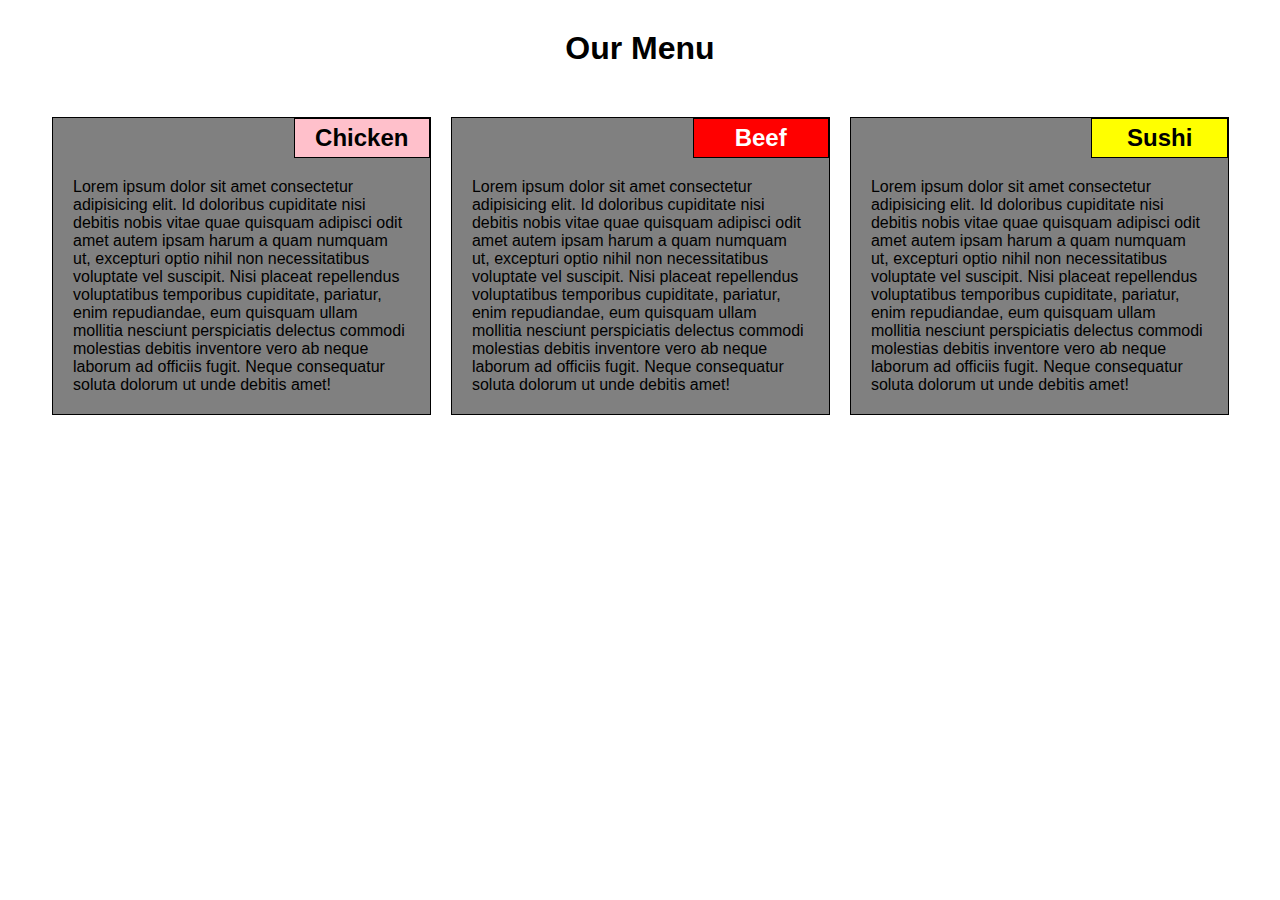
<file: module2-solution/index.html>
<!DOCTYPE html>
<html lang="en">
<head>
    <meta charset="UTF-8">
    <meta name="viewport" content="width=device-width, initial-scale=1.0">
    <title>Menu</title>
    <link rel="stylesheet" href="css/styles.css">
</head>
<body>
    <h1>Our Menu</h1>
    <main>
    <section id="chicken" class="col-lg-4 col-md-6">
        <h2>Chicken</h2>
        <p>
            Lorem ipsum dolor sit amet consectetur adipisicing elit. Id doloribus cupiditate nisi debitis nobis vitae quae quisquam adipisci odit amet autem ipsam harum a quam numquam ut, excepturi optio nihil non necessitatibus voluptate vel suscipit. Nisi placeat repellendus voluptatibus temporibus cupiditate, pariatur, enim repudiandae, eum quisquam ullam mollitia nesciunt perspiciatis delectus commodi molestias debitis inventore vero ab neque laborum ad officiis fugit. Neque consequatur soluta dolorum ut unde debitis amet!
        </p>
    </section>
    <section id="beef" class="col-lg-4 col-md-6">
        <h2>Beef</h2>
        <p>
            Lorem ipsum dolor sit amet consectetur adipisicing elit. Id doloribus cupiditate nisi debitis nobis vitae quae quisquam adipisci odit amet autem ipsam harum a quam numquam ut, excepturi optio nihil non necessitatibus voluptate vel suscipit. Nisi placeat repellendus voluptatibus temporibus cupiditate, pariatur, enim repudiandae, eum quisquam ullam mollitia nesciunt perspiciatis delectus commodi molestias debitis inventore vero ab neque laborum ad officiis fugit. Neque consequatur soluta dolorum ut unde debitis amet!
        </p>
    </section>
    <section id="sushi" class="col-lg-4 col-md-12">
        <h2>Sushi</h2>
        <p>
            Lorem ipsum dolor sit amet consectetur adipisicing elit. Id doloribus cupiditate nisi debitis nobis vitae quae quisquam adipisci odit amet autem ipsam harum a quam numquam ut, excepturi optio nihil non necessitatibus voluptate vel suscipit. Nisi placeat repellendus voluptatibus temporibus cupiditate, pariatur, enim repudiandae, eum quisquam ullam mollitia nesciunt perspiciatis delectus commodi molestias debitis inventore vero ab neque laborum ad officiis fugit. Neque consequatur soluta dolorum ut unde debitis amet!
        </p>
    </section>
    </main>
</body>
</html>
</file>
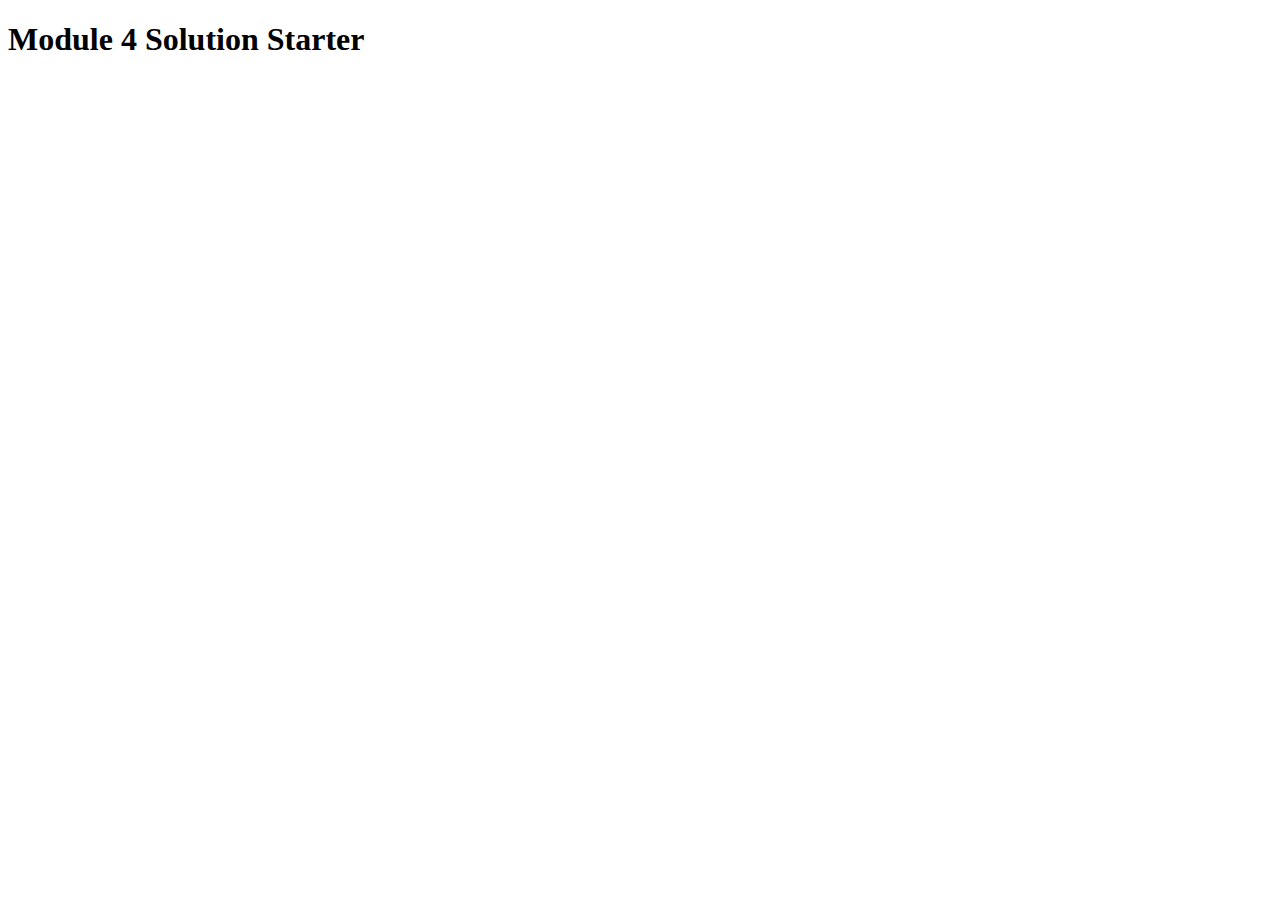
<file: module4-solution/index.html>
<!DOCTYPE html>
<html>
<head>
  <meta charset="utf-8">
  <title>Module 4 Solution Starter</title>
  <script>
    var names = []; // DO NOT REMOVE
  </script>
  <script src="SpeakHello.js"></script>
  <script src="SpeakGoodBye.js"></script>
  <script src="script.js"></script>
</head>
<body>
  <h1>Module 4 Solution Starter</h1>
</body>
</html>
</file>
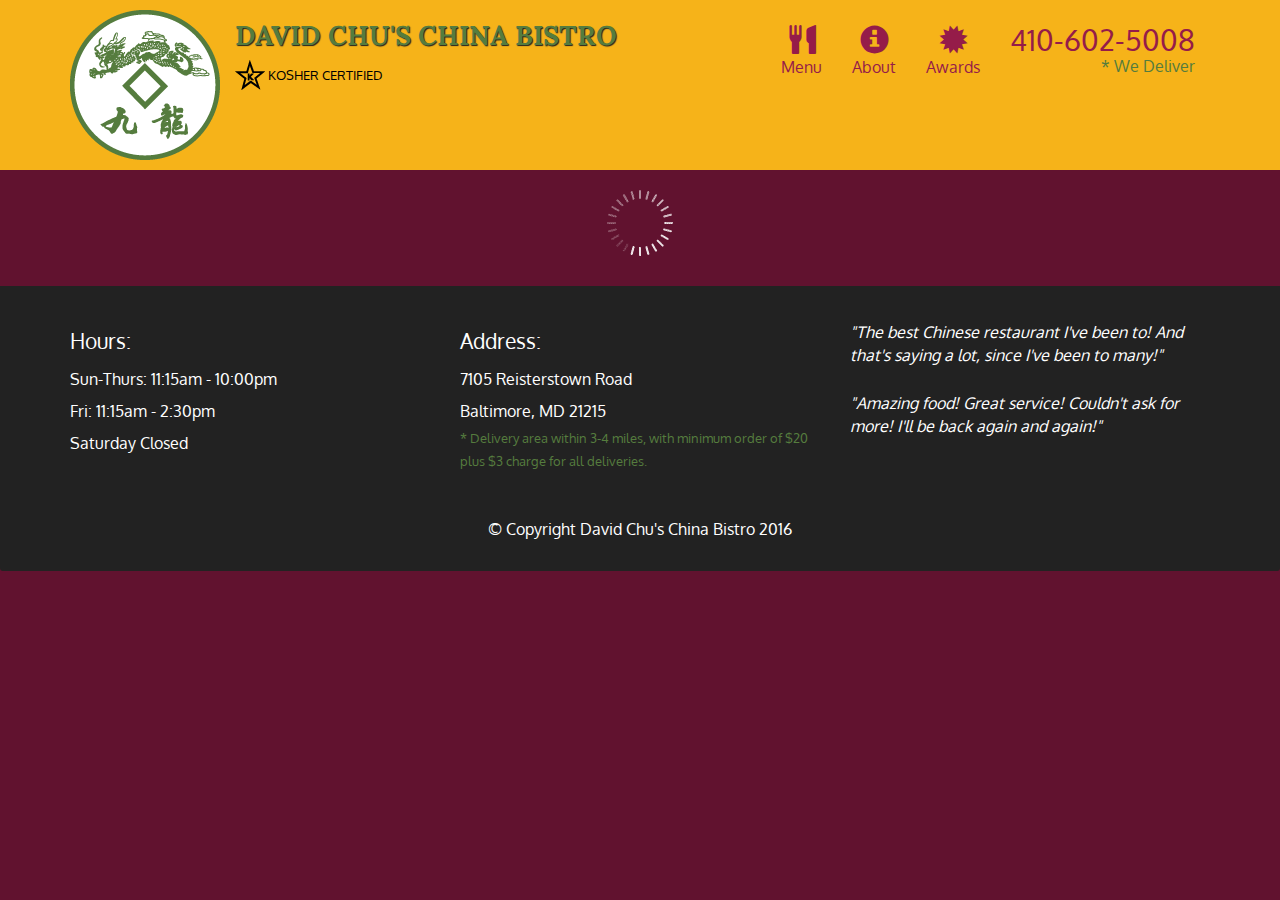
<file: module5-solution/index.html>
<!doctype html>
<html lang="en">
  <head>
    <meta charset="utf-8">
    <meta http-equiv="X-UA-Compatible" content="IE=edge">
    <meta name="viewport" content="width=device-width, initial-scale=1">
    <title>David Chu's China Bistro</title>
    <link rel="stylesheet" href="css/bootstrap.min.css">
    <link rel="stylesheet" href="css/styles.css">
    <link href='https://fonts.googleapis.com/css?family=Oxygen:400,300,700' rel='stylesheet' type='text/css'>
    <link href='https://fonts.googleapis.com/css?family=Lora' rel='stylesheet' type='text/css'>
  </head>
<body>
  <header>
    <nav id="header-nav" class="navbar navbar-default">
      <div class="container">
        <div class="navbar-header">
          <a href="index.html" class="pull-left visible-md visible-lg">
            <div id="logo-img" alt="Logo image"></div>
          </a>

          <div class="navbar-brand">
            <a href="index.html"><h1>David Chu's China Bistro</h1></a>
            <p>
              <img src="images/star-k-logo.png" alt="Kosher certification">
              <span>Kosher Certified</span>
            </p>
          </div>

          <button id="navbarToggle" type="button" class="navbar-toggle collapsed" data-toggle="collapse" data-target="#collapsable-nav" aria-expanded="false">
            <span class="sr-only">Toggle navigation</span>
            <span class="icon-bar"></span>
            <span class="icon-bar"></span>
            <span class="icon-bar"></span>
          </button>
        </div>
        
        <div id="collapsable-nav" class="collapse navbar-collapse">
           <ul id="nav-list" class="nav navbar-nav navbar-right">
            <li id="navHomeButton" class="visible-xs active">
              <a href="index.html">
                <span class="glyphicon glyphicon-home"></span> Home</a>
            </li>
            <li id="navMenuButton">
              <a href="#" onclick="$dc.loadMenuCategories();">
                <span class="glyphicon glyphicon-cutlery"></span><br class="hidden-xs"> Menu</a>
            </li>
            <li>
              <a href="#">
                <span class="glyphicon glyphicon-info-sign"></span><br class="hidden-xs"> About</a>
            </li>
            <li>
              <a href="#">
                <span class="glyphicon glyphicon-certificate"></span><br class="hidden-xs"> Awards</a>
            </li>
            <li id="phone" class="hidden-xs">
              <a href="tel:410-602-5008">
                <span>410-602-5008</span></a><div>* We Deliver</div>
            </li>
          </ul><!-- #nav-list -->
        </div><!-- .collapse .navbar-collapse -->
      </div><!-- .container -->
    </nav><!-- #header-nav -->
  </header>

  <div id="call-btn" class="visible-xs">
    <a class="btn" href="tel:410-602-5008">
    <span class="glyphicon glyphicon-earphone"></span>
    410-602-5008
    </a>
  </div>
  <div id="xs-deliver" class="text-center visible-xs">* We Deliver</div>

  <div id="main-content" class="container"></div>

  <footer class="panel-footer">
    <div class="container">
      <div class="row">
        <section id="hours" class="col-sm-4">
          <span>Hours:</span><br>
          Sun-Thurs: 11:15am - 10:00pm<br>
          Fri: 11:15am - 2:30pm<br>
          Saturday Closed
          <hr class="visible-xs">
        </section>
        <section id="address" class="col-sm-4">
          <span>Address:</span><br>
          7105 Reisterstown Road<br>
          Baltimore, MD 21215
          <p>* Delivery area within 3-4 miles, with minimum order of $20 plus $3 charge for all deliveries.</p>
          <hr class="visible-xs">
        </section>
        <section id="testimonials" class="col-sm-4">
          <p>"The best Chinese restaurant I've been to! And that's saying a lot, since I've been to many!"</p>
          <p>"Amazing food! Great service! Couldn't ask for more! I'll be back again and again!"</p>
        </section>
      </div>
      <div class="text-center">&copy; Copyright David Chu's China Bistro 2016</div>
    </div>
  </footer>

  <!-- jQuery (Bootstrap JS plugins depend on it) -->
  <script src="js/jquery-2.1.4.min.js"></script>
  <script src="js/bootstrap.min.js"></script>
  <script src="js/ajax-utils.js"></script>
  <script src="js/script.js"></script>
</body>
</html>
</file>
<file: module2-solution/css/styles.css>
* {
    margin: 0;
    padding: 0;
}

body {
    font-family: "Duru Sans", Verdana, sans-serif;
    font-size: 100%;
    box-sizing: border-box;
}

h1 {
    text-align: center;
    margin: 30px 20px 20px 20px; 
}

section {
    border: solid 1px black;
    background-color: gray;
    margin: 30px 0px 15px 0px;
}

section>h2 {
    border: solid 1px black;
    width: 33%;
    float: right;
    padding: 5px;
    text-align: center;
}

section>p {
    padding: 20px;
    clear: right;
}

#chicken>h2 {
    background-color: pink;
}

#beef>h2 {
    background-color: red;
    color: white;
}

#sushi>h2 {
    background-color: yellow;
}

main {
    margin-left: auto;
    margin-right: auto;
    width: 95%;
}


/********** Large devices only **********/
@media (min-width: 992px) {
    section {
        margin-left: 20px;
        float: left;
        width: 31%;
    }
}

/********** Medium devices only **********/
@media (min-width: 768px) and (max-width: 991px) {
    #chicken, #beef {
        float: left;
        width: 50%;
    }
    #beef {
        float: right;
        width: 48%;
    }
    #sushi {
        clear: both;
    }
}
</file>
<file: module5-solution/css/styles.css>
body {
  font-size: 16px;
  color: #fff;
  background-color: #61122f;
  font-family: 'Oxygen', sans-serif;
}

/** HEADER **/
#header-nav {
  background-color: #f6b319;
  border-radius: 0;
  border: 0;
}

#logo-img {
  background: url('../images/restaurant-logo_large.png') no-repeat;
  width: 150px;
  height: 150px;
  margin: 10px 15px 10px 0;
}

.navbar-brand {
  padding-top: 25px;
}
.navbar-brand h1 { /* Restaurant name */
  font-family: 'Lora', serif;
  color: #557c3e;
  font-size: 1.5em;
  text-transform: uppercase;
  font-weight: bold;
  text-shadow: 1px 1px 1px #222;
  margin-top: 0;
  margin-bottom: 0;
  line-height: .75;
}
.navbar-brand a:hover, .navbar-brand a:focus {
  text-decoration: none;
}
.navbar-brand p { /* Kosher cert */
  color: #000;
  text-transform: uppercase;
  font-size: .7em;
  margin-top: 15px;
}
.navbar-brand p span { /* Star-K */
  vertical-align: middle;
}

#nav-list {
  margin-top: 10px;
}
#nav-list a {
  color: #951C49;
  text-align: center;
}
#nav-list a:hover {
  background: #E7E7E7;
}
#nav-list a span {
  font-size: 1.8em;
}

#phone {
  margin-top: 5px;
}
#phone a { /* Phone number */
  text-align: right;
  padding-bottom: 0;
}
#phone div { /* We Deliver */
  color: #557c3e;
  text-align: right;
  padding-right: 15px;
}

.navbar-header button.navbar-toggle, .navbar-header .icon-bar {
  border: 1px solid #61122f;
}
.navbar-header button.navbar-toggle {
  clear: both;
  margin-top: -30px;
}
/* END HEADER */

/* FOOTER */
.panel-footer {
  margin-top: 30px;
  padding-top: 35px;
  padding-bottom: 30px;
  background-color: #222;
  border-top: 0;
}
.panel-footer div.row {
  margin-bottom: 35px;
}
#hours, #address {
  line-height: 2;
}
#hours > span, #address > span {
  font-size: 1.3em;
}
#address p {
  color: #557c3e;
  font-size: .8em;
  line-height: 1.8;
}
#testimonials {
  font-style: italic;
}
#testimonials p:nth-child(2) {
  margin-top: 25px;
}
/* END FOOTER */



/* HOME PAGE */
.container .jumbotron {
  box-shadow: 0 0 50px #3F0C1F;
  border: 2px solid #3F0C1F;
}

#menu-tile, #specials-tile, #map-tile {
  height: 250px;
  width: 100%;
  margin-bottom: 15px;
  position: relative;
  border: 2px solid #3F0C1F;
  overflow: hidden;
}
#menu-tile:hover, #specials-tile:hover, #map-tile:hover {
  box-shadow: 0 1px 5px 1px #cccccc;
}
#menu-tile {
  background: url('../images/menu-tile.jpg') no-repeat;
  background-position: center;
}
#specials-tile {
  background: url('../images/specials-tile.jpg') no-repeat;
  background-position: center;
}
#menu-tile span, #specials-tile span, #map-tile span {
  position: absolute;
  bottom: 0;
  right: 0;
  width: 100%;
  text-align: center;
  font-size: 1.6em;
  text-transform: uppercase;
  background-color: #000;
  color: #fff;
  opacity: .8;
}
/* END HOME PAGE */

/* MENU CATEGORIES PAGE */
.category-tile { 
  position: relative;
  border: 2px solid #3F0C1F;
  overflow: hidden;
  width: 200px;
  height: 200px;
  margin: 0 auto 15px;
}
.category-tile span {
  position: absolute;
  bottom: 0;
  right: 0;
  width: 100%;
  text-align: center;
  font-size: 1.2em;
  text-transform: uppercase;
  background-color: #000;
  color: #fff;
  opacity: .8;
}
.category-tile:hover {
  box-shadow: 0 1px 5px 1px #cccccc;
}

#menu-categories-title + div {
  margin-bottom: 50px;
}
/* END MENU CATEGORIES PAGE */

/* SINGLE CATEGORY PAGE */
.menu-item-tile {
  margin-bottom: 25px;
}
.menu-item-tile hr {
  width: 80%;
}
.menu-item-tile .menu-item-price {
  font-size: 1.1em;
  text-align: right;
  margin-top: -15px;
  margin-right: -15px;
}
.menu-item-tile .menu-item-price span {
  font-size: .6em;
}
.menu-item-photo {
  position: relative;
  border: 2px solid #3F0C1F; 
  overflow: hidden;
  padding: 0;
  margin-right: -15px;
  margin-left: auto;
  margin-bottom: 20px;
  max-width: 250px;
}
.menu-item-photo div {
  position: absolute;
  bottom: 0;
  right: 0;
  width: 80px;
  background-color: #557c3e;
  text-align: center;
}
.menu-item-description {
  padding-right: 30px;
}
h3.menu-item-title {
  margin: 0 0 10px;
}
.menu-item-details {
  font-size: .9em;
  font-style: italic;
}
/* END SINGLE CATEGORY PAGE */


/********** Large devices only **********/
@media (min-width: 1200px) {
  .container .jumbotron {
    background: url('../images/jumbotron_1200.jpg') no-repeat;
    height: 675px;
  }
}

/********** Medium devices only **********/
@media (min-width: 992px) and (max-width: 1199px) {
  /* Header */
  #logo-img {
    background: url('../images/restaurant-logo_medium.png') no-repeat;
    width: 100px;
    height: 100px;
    margin: 5px 5px 5px 0;
  }
  /* End Header */

  /* Home Page */
  .container .jumbotron {
    background: url('../images/jumbotron_992.jpg') no-repeat;
    height: 558px;
  }
  /* End Home Page */
}

/********** Small devices only **********/
@media (min-width: 768px) and (max-width: 991px) {
  /* Home Page */
  .container .jumbotron {
    background: url('../images/jumbotron_768.jpg') no-repeat;
    height: 432px;
  }
  /* End Home Page */
}

/********** Extra small devices only **********/
@media (max-width: 767px) {
  /* Header */
  .navbar-brand {
    padding-top: 10px;
    height: 80px;
  }
  .navbar-brand h1 { /* Restaurant name */
    padding-top: 10px;
    font-size: 5vw; /* 1vw = 1% of viewport width */
  }
  .navbar-brand p { /* Kosher cert */
    font-size: .6em;
    margin-top: 12px;
  }
  .navbar-brand p img { /* Star-K */
    height: 20px;
  }

  #collapsable-nav a { /* Collapsed nav menu text */
    font-size: 1.2em;
  }
  #collapsable-nav a span { /* Collapsed nav menu glyph */
    font-size: 1em;
    margin-right: 5px;
  }

  #call-btn > a {
    font-size: 1.5em;
    display: block;
    margin: 0 20px;
    padding: 10px;
    border: 2px solid #fff;
    background-color: #f6b319;
    color: #951c49;
  }
  #xs-deliver {
    margin-top: 5px;
    font-size: .7em;
    letter-spacing: .1em;
    text-transform: uppercase;
  }
  /* End Header */

  /* Footer */
  .panel-footer section {
    margin-bottom: 30px;
    text-align: center;
  }
  .panel-footer section:nth-child(3) {
    margin-bottom: 0; /* margin already exists on the whole row */
  }
  .panel-footer section hr {
    width: 50%;
  }
  /* End Footer */

  /* Home Page */
  .container .jumbotron {
    margin-top: 30px;
    padding: 0;
  }
  #menu-tile, #specials-tile {
    width: 360px;
    margin: 0 auto 15px;
  }

  .menu-item-photo {
    margin-right: auto;
  }
  .menu-item-tile .menu-item-price {
    text-align: center;
  }
  .menu-item-description {
    text-align: center;;
  }
}


/********** Super extra small devices Only :-) (e.g., iPhone 4) **********/
@media (max-width: 479px) {
  /* Header */
  .navbar-brand h1 { /* Restaurant name */
    padding-top: 5px;
    font-size: 6vw;
  }
  /* End Header */
  
  /* Home page */
  #menu-tile, #specials-tile {
    width: 280px;
    margin: 0 auto 15px;
  }

  .col-xxs-12 {
    position: relative;
    min-height: 1px;
    padding-right: 15px;
    padding-left: 15px;
    float: left;
    width: 100%;
  }
}
</file>
